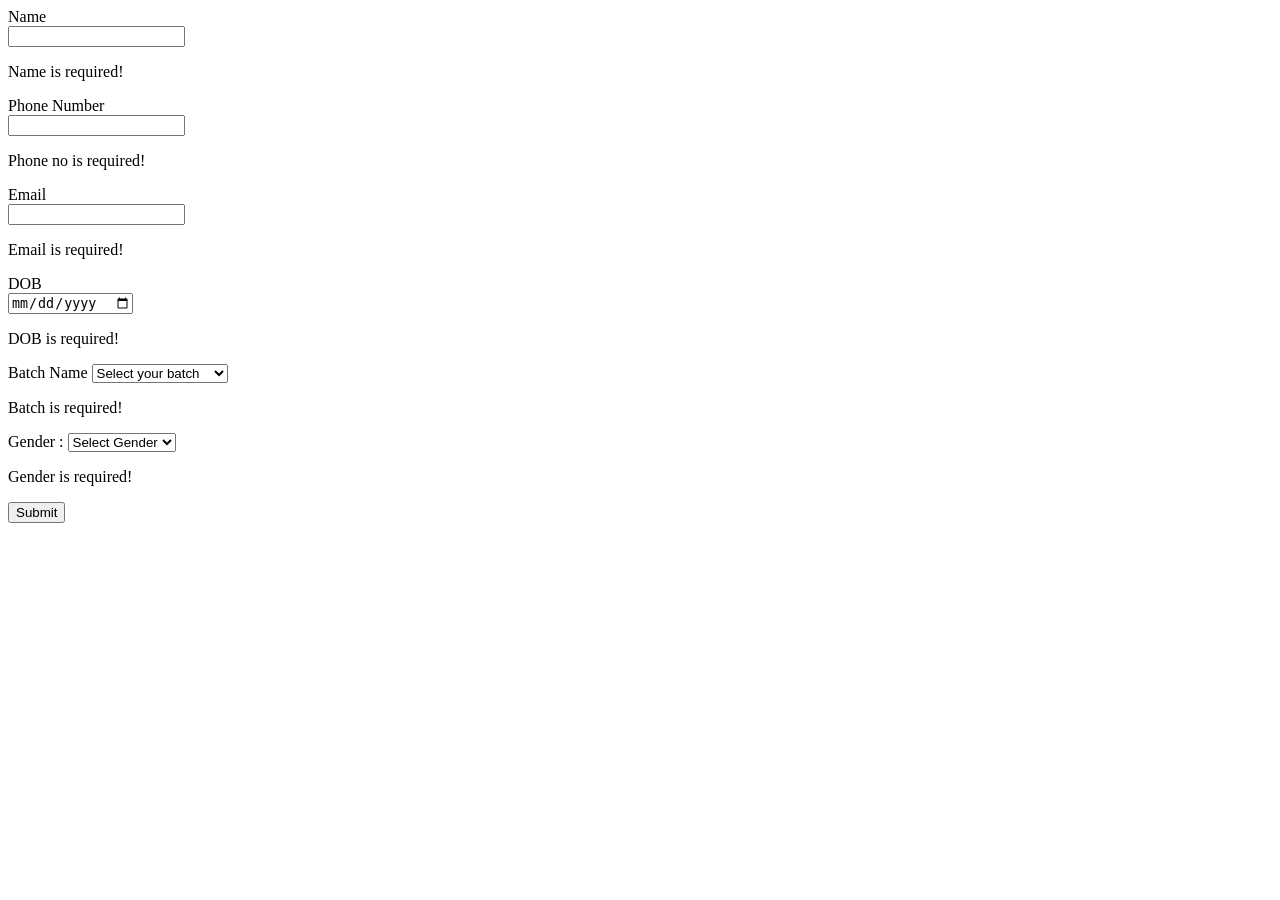
<file: src/app/stdform/stdform.component.html>
<div class="container-fluid">

  <div class="product-section">


    <form [formGroup]="stdForm">
      <div class="row mb-3 ">
        <label for="formName" class="col-sm-1 col-form-label">Name</label>
        <div class="col-sm-10">
          <input type="text" class="form-control" id="formName" formControlName="formName">

          <div *ngIf="stdForm?.get('formName')?.invalid && (stdForm.get('formName')?.dirty || stdForm.get('formName')?.touched)">
            <div *ngIf="stdForm.get('formName')?.errors">
              <p class="text-danger">Name is required!</p>
            </div>
          </div>

        </div>
      </div>

      <div class="row mb-3">
        <label for="formPhoneno" class="col-sm-1 col-form-label">Phone Number</label>
        <div class="col-sm-10">
          <input type="number" class="form-control" id="formPhoneno" formControlName="formPhoneno" maxlength="10">
          <div *ngIf="stdForm?.get('formPhoneno')?.invalid && (stdForm.get('formPhoneno')?.dirty || stdForm.get('formPhoneno')?.touched)">
            <div *ngIf="stdForm.get('formPhoneno')?.errors">
              <p class="text-danger">Phone no is required!</p>
            </div>
          </div>
        </div>
      </div>

      <div class="row mb-3 ">
        <label for="formEmail" class="col-sm-1 col-form-label">Email</label>
        <div class="col-sm-10">
          <input type="email" class="form-control" id="formEmail" formControlName="formEmail">
          <div *ngIf="stdForm?.get('formEmail')?.invalid && (stdForm.get('formEmail')?.dirty || stdForm.get('formEmail')?.touched)">
            <div *ngIf="stdForm.get('formEmail')?.errors">
              <p class="text-danger">Email is required!</p>
            </div>
          </div>
        </div>
      </div>

      <div class="row mb-3 ">
        <label for="formDob" class="col-sm-1 col-form-label">DOB</label>
        <div class="col-sm-10">
          <input type="date" class="form-control" id="formDob" formControlName="formDob">
          <div *ngIf="stdForm?.get('formDob')?.invalid && (stdForm.get('formDob')?.dirty || stdForm.get('formDob')?.touched)">
            <div *ngIf="stdForm.get('formDob')?.errors">
              <p class="text-danger">DOB is required!</p>
            </div>
          </div>
        </div>
      </div>
      <div class="row mb-3 ">
        <label for="formBatch" class="col-sm-1 col-form-label">Batch Name</label>
        <select class="form-select" id="formBatch" aria-label="Default select example" formControlName="formBatch">
          <option>Select your batch</option>
          <option value="MLAI">KKEM March CSA</option>
          <option value="FSD">KKEM March DSA</option>
          <option value="DSA">KKEM march MLAI</option>
          <option value="DSA">KKEM March FSD</option>
          <option value="DSA">KKEM March ST</option>
        </select>
        <div *ngIf="stdForm?.get('formBatch')?.invalid && (stdForm.get('formBatch')?.dirty || stdForm.get('formBatch')?.touched)">
          <div *ngIf="stdForm.get('formBatch')?.errors">
            <p class="text-danger">Batch is required!</p>
          </div>
        </div>
      </div>

      <div class="form-group">
        <label for="formGender">Gender :</label>
        <select id="formGender" name="formGender" formControlName="formGender">
          <option value="">Select Gender</option>
          <option value="Male">Male</option>
          <option value="Female">Female</option>
        </select>
        <div *ngIf="stdForm?.get('formGender')?.invalid && (stdForm.get('formGender')?.dirty || stdForm.get('formGender')?.touched)">
          <div *ngIf="stdForm.get('formGender')?.errors">
            <p class="text-danger">Gender is required!</p>
          </div>
        </div>
      </div>

      <button type="submit" class="btn btn-primary fluid-end" (click)="submit()" [disabled]="!stdForm.valid">Submit</button>
    </form>

  </div>
</div>








<!-- <body>
    <header>
    <div  class="student-dashboard-container">
        <h2>Student Dashboard</h2> -->

<!-- <form #exitForm="ngForm" (ngSubmit)="submitTest(exitForm)"> -->
<!-- <form>
          <div class="form-group">
            <label for="name">Name :</label>
            <input type="text" id="name" name="name" required>
          </div>
      
          <div class="form-group">
            <label for="phoneNumber">Phone Number :</label>
            <input type="text" id="phoneNumber" name="phoneNumber" required>
          </div>
      
          <div class="form-group">
            <label for="email">Email :</label>
            <input type="email" id="email" name="email"  required>
          </div>
      
          <div class="form-group">
            <label for="dob">Date of Birth :</label>
            <input type="date" id="dob" name="dob" required>
          </div>
      
          <div class="form-group">
            <label for="batchName">Batch Name :</label>
            <select id="batchName" name="batchName" required>
              <option value="">Select Batch</option>
              <option value="KKEM March CSA">KKEM March CSA</option>
              <option value="KKEM March DSA">KKEM March DSA</option>
              <option value="KKEM March MLAI">KKEM March MLAI</option>
              <option value="KKEM March FSD">KKEM March FSD</option>
              <option value="KKEM March ST">KKEM March ST</option>
            </select>
          </div>
      
          <div class="form-group">
            <label for="gender">Gender :</label>
            <select id="gender" name="gender" required>
              <option value="">Select Gender</option>
              <option value="Male">Male</option>
              <option value="Female">Female</option>
              <option value="Other">Other</option>
            </select>
          </div>

    
          <button type="submit">Submit</button>
        </form>
    </div>
    </header>
    </body> -->
<!-- <div *ngIf="formError" class="error-message">{{ formError }}</div>
    
        <div *ngIf="formSubmitted" class="success-message">Form submitted successfully!</div> -->
</file>
